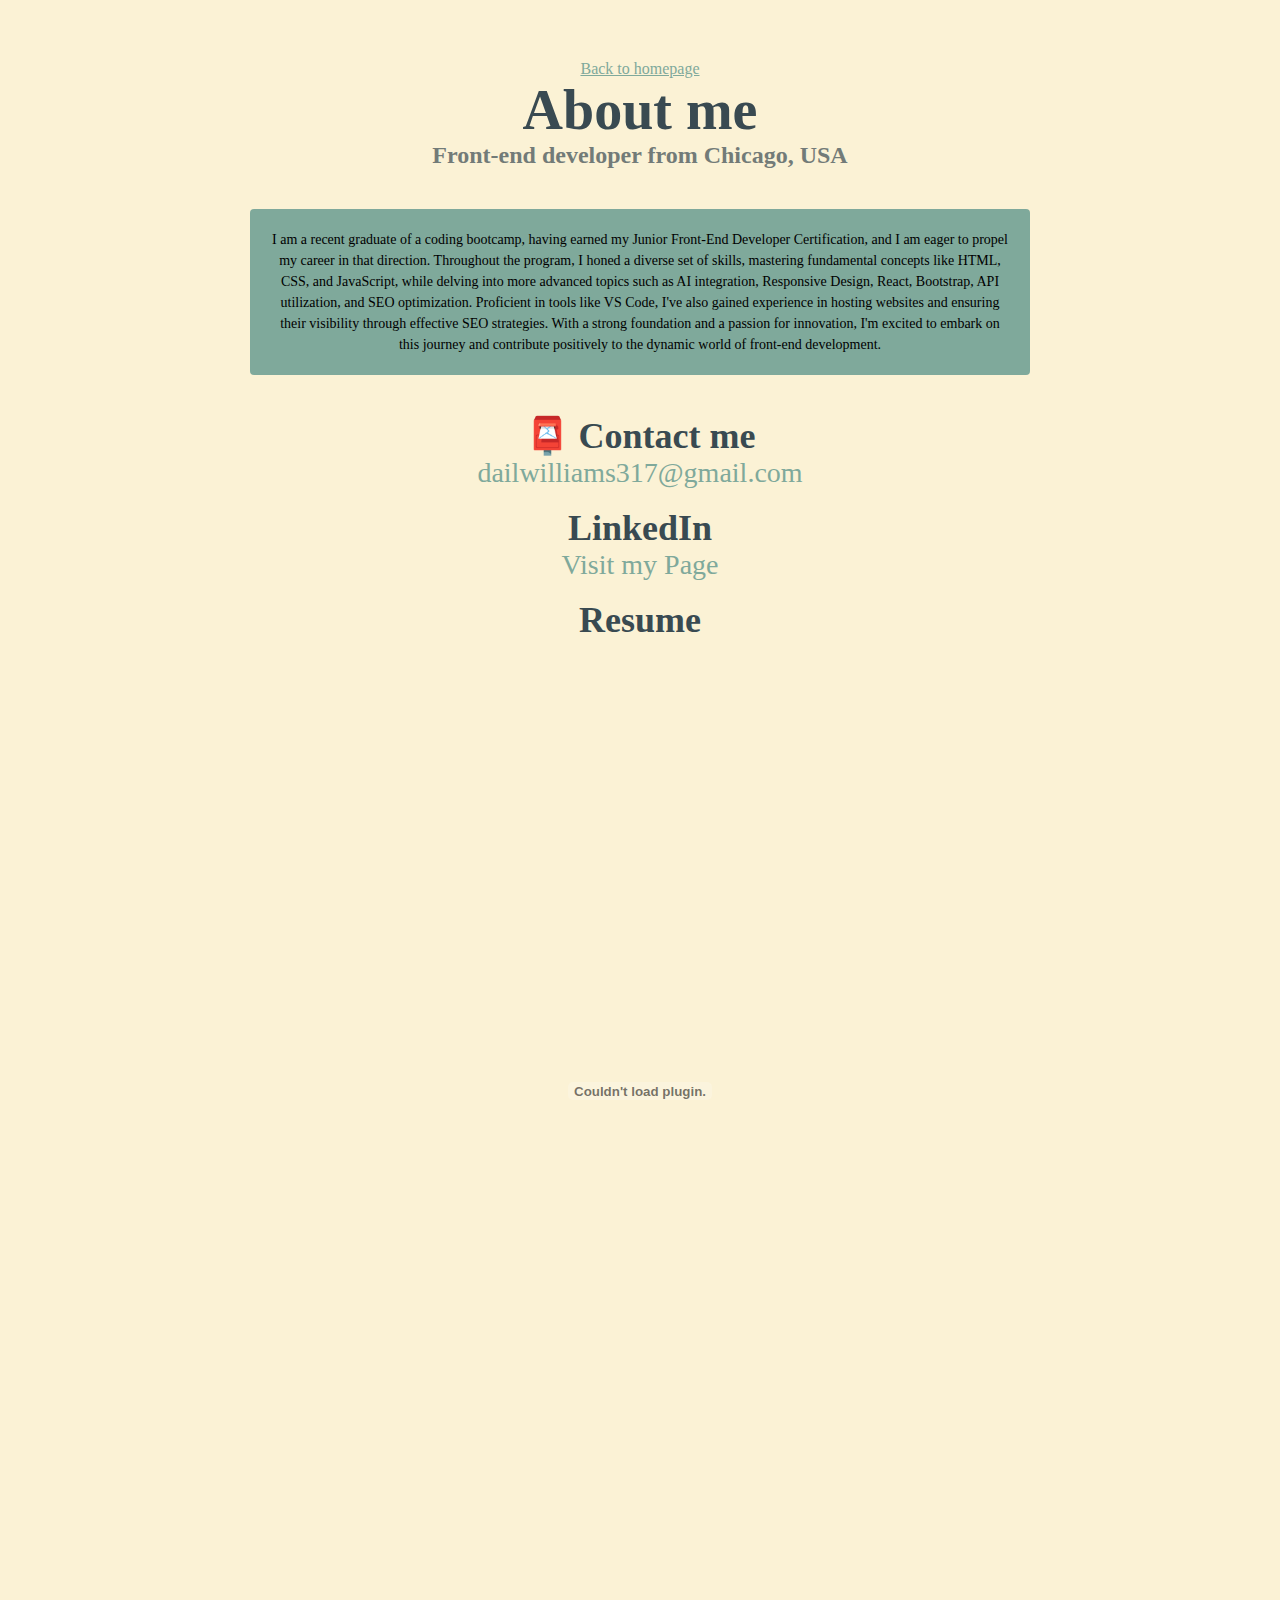
<file: about.html>
<!DOCTYPE html>
<html lang="en">
  <head>
    <meta charset="UTF-8" />
    <meta http-equiv="X-UA-Compatible" content="IE=edge" />
    <meta name="viewport" content="width=device-width, initial-scale=1.0" />
    <link rel="stylesheet" href="style.css" />
    <title>About Dail</title>
  </head>
  <body>
    <a href="index.html" class="homepage-link">Back to homepage</a>
    <h1>About me</h1>
    <h3>Front-end developer from Chicago, USA</h3>
    <div class="about-paragraphs">
      <p>
        I am a recent graduate of a coding bootcamp, having earned my Junior
        Front-End Developer Certification, and I am eager to propel my career in
        that direction. Throughout the program, I honed a diverse set of skills,
        mastering fundamental concepts like HTML, CSS, and JavaScript, while
        delving into more advanced topics such as AI integration, Responsive
        Design, React, Bootstrap, API utilization, and SEO optimization.
        Proficient in tools like VS Code, I've also gained experience in hosting
        websites and ensuring their visibility through effective SEO strategies.
        With a strong foundation and a passion for innovation, I'm excited to
        embark on this journey and contribute positively to the dynamic world of
        front-end development.
      </p>
    </div>
    <div id="contact">
      <h2>📮 Contact me</h2>
      <a href="mailto:dailwilliams317@gmail.com" class="email-link">
        dailwilliams317@gmail.com
      </a>
      <br />
      <h2>LinkedIn</h2>
      <a href="https://www.linkedin.com/in/dail-williams/" class="email-link">
        Visit my Page
      </a>
      <br />
      <h2>Resume</h2>
    <div class="pdf-container">
      <object class="pdf-object" data="Dail Williams Resume.pdf" type="application/pdf"></object>
    </div>
  </body>
</html>
</file>
<file: style.css>
:root {
  --primary-color: #7fa99b;
  --secondary-color: #fdc57b;
  --box-shadow: 0 5px 10px rgba(0, 0, 0, 0.3);
}

body {
  margin: 60px auto;
  max-width: 800px;
  background-color: #fbf2d5;
}

h1,
h2,
h3 {
  text-align: center;
  margin: 0;
  color: #394a51;
}

h1 {
  font-size: 56px;
}

h2 {
  font-size: 36px;
}

h3 {
  font-size: 24px;
  opacity: 0.7;
}

p {
  background: var(--primary-color);
  padding: 20px;
  border-radius: 4px;
  font-size: 14px;
  line-height: 1.5;
  text-align: center;
}

.primary-link {
  background-color: #fdc57b;
  color: #fbf2d5;
}

.navigation-links {
  display: flex;
  margin-top: 40px;
  justify-content: center;
}

.nav-link hover {
  background-color: var(--primary-color);
}

.navigation-links a {
  margin: 20px;
  border-radius: 4px;
  padding: 20px 15px;
  text-decoration: none;
  text-transform: capitalize;
  background-color: #fdc57b;
  color: #fbf2d5;
}

.contact-link {
  background: var(--primary-color);
  box-shadow: var(--box-shadow);
  color: white;
}

.about-link {
  color: var(--primary-color);
}

.homepage-link {
  color: var(--primary-color);
  text-align: center;
  display: block;
}

.about-paragraphs {
  display: flex;
  margin: 30px 0;
}

.about-paragraphs p {
  margin: 10px;
}

.email-link {
  display: flex;
  justify-content: center;
  color: var(--primary-color);
  font-size: 28px;
  text-decoration: none;
}

.email-link:hover {
  text-decoration: underline;
}

.pdf-container {
  width: 100%;
  height: 100vh;
  display: flex;
  align-items: center;
  justify-content: center;
}

.pdf-object {
  width: 100%;
  height: 100%;
  object-fit: contain;
}

@media (max-width: 757px) {
  .navbar-toggler-icon {
    text-align: center;
  }
}
</file>
